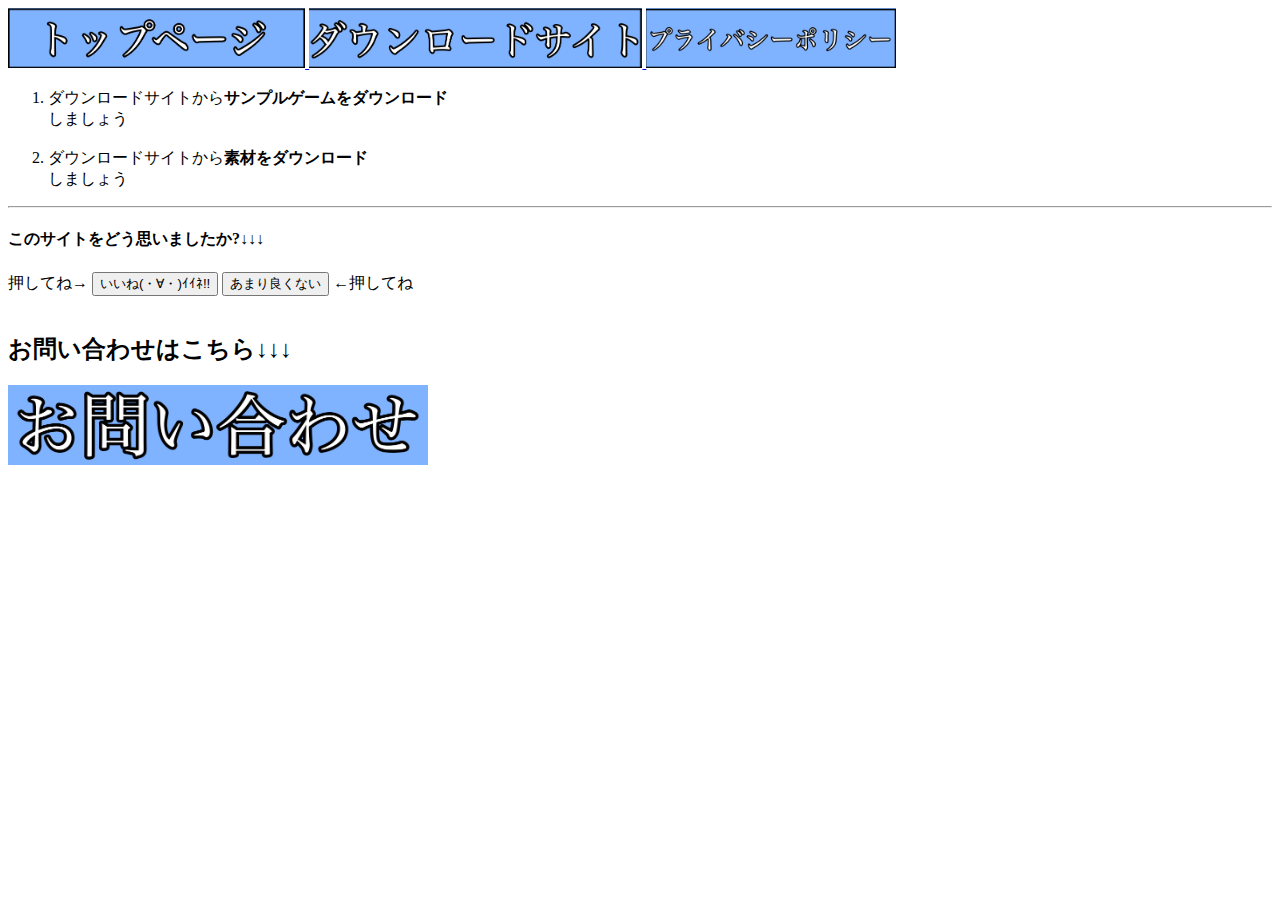
<file: index.html>
<!DOCTYPE html>
<html lang="ja">
<head>
    <meta charset="UTF-8">
    <title>Game公式</title>
</head>
<body>


    <a 
     href="http://gamejp.wp.xdomain.jp">
     <img src="images/top.png" alt="トップページ" wide="240" height="60">
    <a
     href="index3.html">
     <img src="images/daun site.png" alt="ダウンロードサイト" wide="240" height="60">
    <a
     href="index2.html">
     <img src="images/praivasy.png" alt="プライバシーポリシー" wide="240" height="60">
    </a>


  <ol>
    <li>ダウンロードサイトから<strong>サンプルゲームをダウンロード</strong><br>しましょう</li><br>
    <li>ダウンロードサイトから<strong>素材をダウンロード</strong><br>しましょう</li>
  </ol>


  <hr>

  <h4>このサイトをどう思いましたか?↓↓↓</h4>

 押してね→

<button 
  type="button"
  onclick="alert('ありがとうございます!!')">
  いいね(・∀・)ｲｲﾈ!!
</button>

<button 
  type="button"
  onclick="alert('すみません改善に向けてがんばります')">
  あまり良くない
</button>

←押してね<br><br>



  
<h2><li>お問い合わせはこちら↓↓↓</h2>
  <a href="http://gamejp.wp.xdomain.jp/お問い合わせフォーム/">
    <img src="images/otoiawase.png" alt="ダウンロードサイト" wide="240" height="80">
  </a><br>
 
 
 

</body>
</html>
</file>
